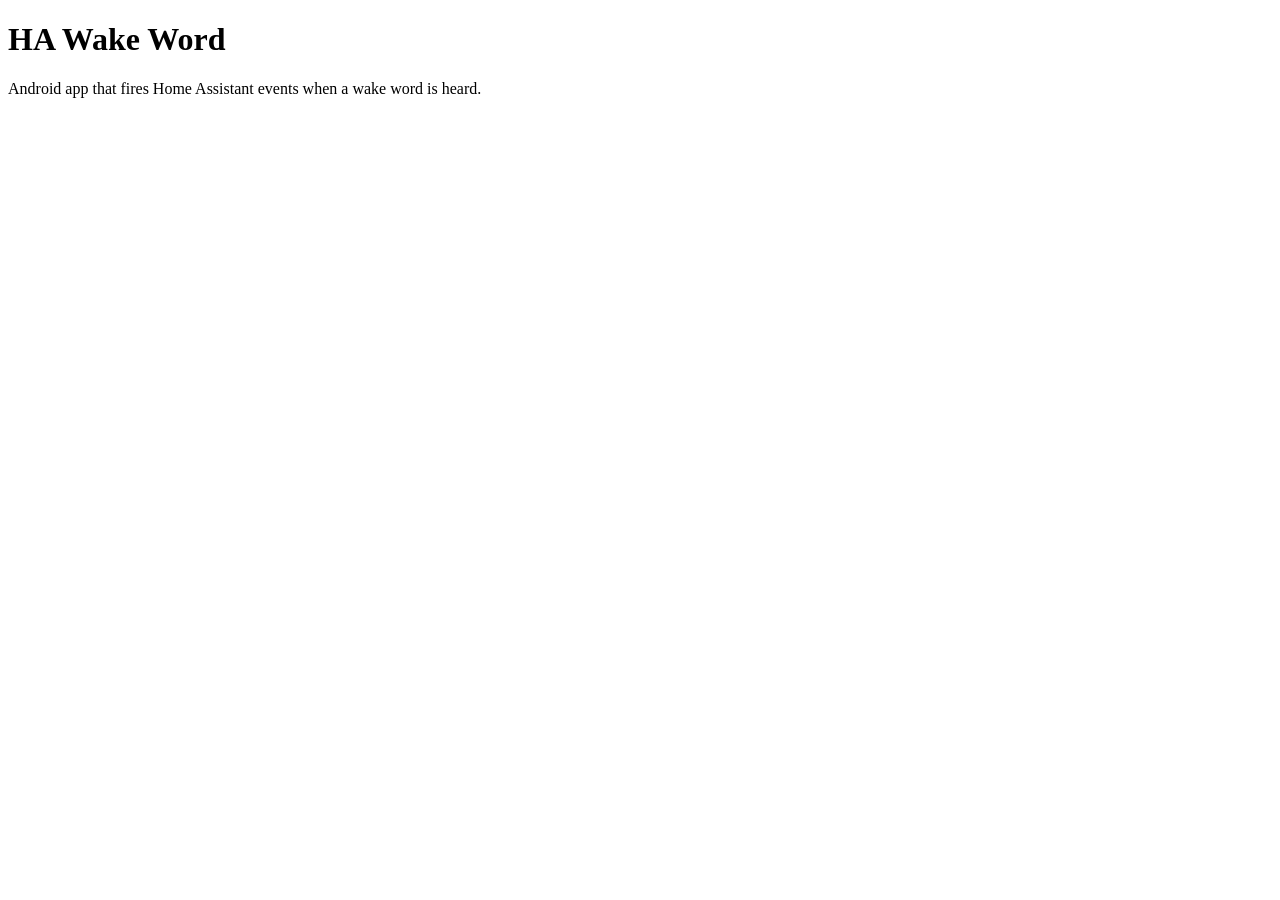
<file: docs/index.html>
<!doctype html>
<html lang="en">
<head>
  <meta charset="utf-8">
  <title>HA Wake Word</title>
  <!--
    Host this page publicly (e.g. GitHub Pages). Its URL is the OAuth "client_id".
    Home Assistant reads the first 10 kB of this page to verify the custom-scheme redirect.
    https://developers.home-assistant.io/docs/auth_api/
  -->
  <link rel="redirect_uri" href="hawakeword://auth">
  <link rel="redirect_uri" href="hawakeword-managed://auth">
</head>
<body>
  <h1>HA Wake Word</h1>
  <p>Android app that fires Home Assistant events when a wake word is heard.</p>
</body>
</html>
</file>
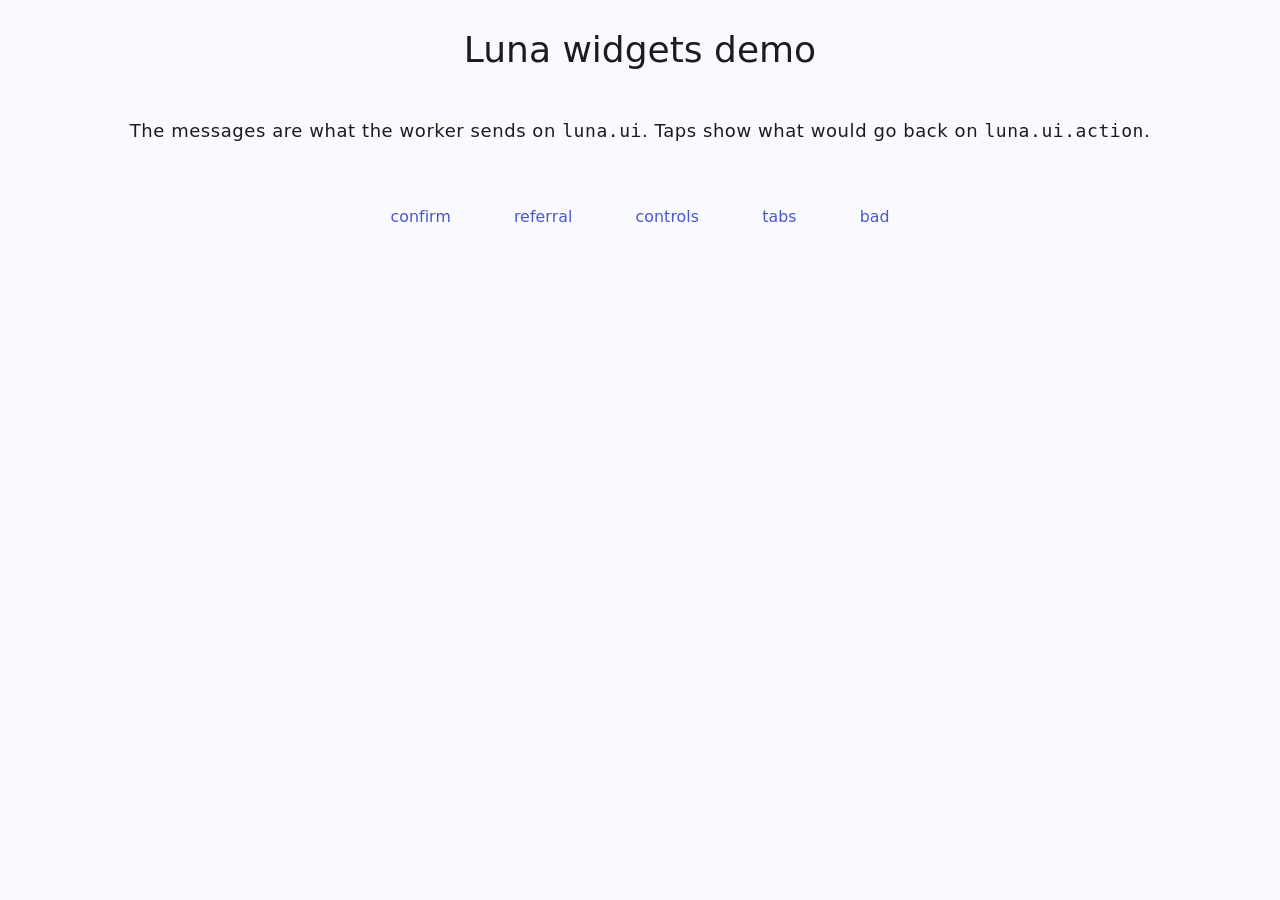
<file: web/demo.html>
<!doctype html>
<html lang="en">
<head>
<meta charset="utf-8">
<meta name="viewport" content="width=device-width, initial-scale=1">
<title>Luna widgets demo</title>
<link rel="stylesheet" href="a2ui.css">
<style>
  #sent { width:min(92vw,40rem); font:14px/1.3 ui-monospace, monospace; white-space:pre-wrap; opacity:.8; }
  nav { display:flex; gap:.5rem; flex-wrap:wrap; justify-content:center; } 
</style>
</head>
<body>
  <h1>Luna widgets demo</h1>
  <p>The messages are what the worker sends on <code>luna.ui</code>. Taps show what would go back on <code>luna.ui.action</code>.</p>
  <nav id="nav"></nav>
  <div id="widgets"></div>
  <pre id="sent"></pre>
<script src="a2ui.js"></script>
<script>
  const V = A2UI.VERSION, C = A2UI.BASIC;
  const jl = (...m) => m.map(x => JSON.stringify({ version: V, ...x })).join('\n');
  const surface = (surfaceId, components, data) => jl(
    { createSurface: { surfaceId, catalogId: C } },
    { updateComponents: { surfaceId, components } },
    ...(data ? [{ updateDataModel: { surfaceId, path: '/', value: data } }] : []));
  const btn = (id, label, name, variant = 'primary') => [
    { id, component: 'Button', child: id + '_l', variant, action: { event: { name, context: {} } } },
    { id: id + '_l', component: 'Text', text: label }];

  const demos = {
    confirm: surface('fan', [
      { id: 'root', component: 'Card', child: 'c' },
      { id: 'c', component: 'Column', children: ['t', 'r'] },
      { id: 't', component: 'Text', variant: 'h2', text: 'Turn the fan on?' },
      { id: 'r', component: 'Row', children: ['yes', 'no'] },
      ...btn('yes', 'Yes', 'confirm'), ...btn('no', 'No', 'cancel', 'default')]),

    referral: surface('referral', [   // the same card the worker's refer_to builds
      { id: 'root', component: 'Card', child: 'col' },
      { id: 'col', component: 'Column', children: ['title', 'details', 'address', 'phone', 'open_label', 'open'] },
      { id: 'title', component: 'Text', variant: 'h2', text: 'Shoppers Drug Mart' },
      { id: 'details', component: 'Text', text: 'Open until 9 pm' },
      { id: 'address', component: 'Text', text: '1 Main St' },
      { id: 'phone', component: 'Text', variant: 'h1', text: '403-555-0100' },
      { id: 'open_label', component: 'Text', text: 'Open the website' },
      { id: 'open', component: 'Button', child: 'open_label', variant: 'primary',
        action: { functionCall: { call: 'openUrl', args: { url: 'https://example.com' } } } }]),

    controls: surface('prefs', [
      { id: 'root', component: 'Card', child: 'c' },
      { id: 'c', component: 'Column', children: ['name', 'loud', 'vol', 'pick', 'when', 'go'] },
      { id: 'name', component: 'TextField', label: 'Your name', value: { path: '/name' } },
      { id: 'loud', component: 'CheckBox', label: 'Speak louder', value: { path: '/loud' } },
      { id: 'vol', component: 'Slider', label: 'Volume', min: 0, max: 100, value: { path: '/vol' } },
      { id: 'pick', component: 'ChoicePicker', label: 'Favourite', variant: 'mutuallyExclusive', value: { path: '/fav' },
        options: [{ label: 'Tea', value: 'tea' }, { label: 'Coffee', value: 'coffee' }] },
      { id: 'when', component: 'DateTimeInput', label: 'Remind me at', enableTime: true, value: { path: '/when' } },
      { id: 'go', component: 'Button', child: 'go_l', variant: 'primary',
        action: { event: { name: 'save', context: { name: { path: '/name' }, loud: { path: '/loud' }, vol: { path: '/vol' }, fav: { path: '/fav' } } } } },
      { id: 'go_l', component: 'Text', text: 'Save' }],
      { name: 'Ron', loud: true, vol: 40, fav: ['tea'] }),

    tabs: surface('tabs', [
      { id: 'root', component: 'Tabs', tabs: [{ title: 'Today', child: 'a' }, { title: 'Tomorrow', child: 'b' }] },
      { id: 'a', component: 'Text', text: 'Snow, high -1' },
      { id: 'b', component: 'Text', text: 'Cloudy, high 2' }]),

    bad: jl({ updateComponents: { surfaceId: 'missing', components: [] } }) + '\nnot json\n' + JSON.stringify({ version: 'v0.1' }),
  };

  const out = document.getElementById('sent');
  const log = t => { out.textContent = t + '\n' + out.textContent; };
  const store = new A2UI.Store(null, e => log('ERROR -> ' + JSON.stringify({ version: A2UI.VERSION, error: e })));
  new A2UI.Renderer(document.getElementById('widgets'), store, {
    onAction: m => log('ACTION -> ' + JSON.stringify(m)),
    openUrl: u => log('openUrl(' + u + ')') });
  for (const [name, text] of Object.entries(demos)) {
    const b = document.createElement('button');
    b.className = 'md-button'; b.textContent = name;
    b.onclick = () => { if (name !== 'bad') store.clear(); store.processText(text); };
    document.getElementById('nav').appendChild(b);
  }
  // demo.html#confirm opens that demo straight away (the names are the buttons above).
  const wanted = decodeURIComponent(location.hash.slice(1));
  if (demos[wanted]) store.processText(demos[wanted]);
</script>
</body>
</html>
</file>
<file: web/a2ui.css>
/*
 * Luna's web look: Material 3 (https://m3.material.io), with the same colour roles as the Android app (ui/theme/Color.kt, Theme.kt).
 * The tokens use the standard M3 names (--md-sys-color-*, shape scale, type scale), light and dark following the system setting.
 * Sized for an older person: the root text is 112.5% (18px), touch targets are 56px, and contrast is the M3 baseline or better.
 * The widgets drawn by a2ui.js use the same tokens.
 */
:root {
  color-scheme: light dark;
  /* colour roles, light */
  --md-sys-color-primary: #4a56d0;               --md-sys-color-on-primary: #ffffff;
  --md-sys-color-primary-container: #e0e3ff;     --md-sys-color-on-primary-container: #0e1664;
  --md-sys-color-secondary-container: #e2e4f5;   --md-sys-color-on-secondary-container: #181b2c;
  --md-sys-color-surface: #f8fafd;               --md-sys-color-on-surface: #1b1c20;
  --md-sys-color-on-surface-variant: #44474f;
  --md-sys-color-surface-container-low: #f1f4fa; --md-sys-color-surface-container: #e8edf7;
  --md-sys-color-surface-container-high: #dfe5f2;
  --md-sys-color-outline: #74777f;               --md-sys-color-outline-variant: #c4c7d0;
  --md-sys-color-error: #b3261e;                 --md-sys-color-on-error: #ffffff;
  /* shape scale */
  --md-sys-shape-corner-extra-small: 4px;  --md-sys-shape-corner-medium: 12px;  --md-sys-shape-corner-large: 16px;
  --md-sys-shape-corner-extra-large: 28px; --md-sys-shape-corner-full: 999px;
  --md-sys-typescale-font: Roboto, "Segoe UI", system-ui, -apple-system, sans-serif;
  --md-sys-elevation-3: 0 1px 3px rgb(0 0 0 / .30), 0 4px 8px 3px rgb(0 0 0 / .15);
  /* state layers */
  --md-sys-state-hover: .08; --md-sys-state-focus: .10; --md-sys-state-pressed: .10;
  --md-target: 56px;
}
@media (prefers-color-scheme: dark) {
  :root {
    --md-sys-color-primary: #bac3ff;               --md-sys-color-on-primary: #1b2599;
    --md-sys-color-primary-container: #323fb6;     --md-sys-color-on-primary-container: #e0e3ff;
    --md-sys-color-secondary-container: #424659;   --md-sys-color-on-secondary-container: #dfe1f9;
    --md-sys-color-surface: #121318;               --md-sys-color-on-surface: #e4e2e9;
    --md-sys-color-on-surface-variant: #c4c6d0;
    --md-sys-color-surface-container-low: #1a1b21; --md-sys-color-surface-container: #1e2028;
    --md-sys-color-surface-container-high: #282a33;
    --md-sys-color-outline: #8e909a;               --md-sys-color-outline-variant: #44474f;
    --md-sys-color-error: #ffb4ab;                 --md-sys-color-on-error: #690005;
  }
}

* { box-sizing: border-box; }
html { font-size: 112.5%; }
body {
  margin: 0; min-height: 100vh; background: var(--md-sys-color-surface); color: var(--md-sys-color-on-surface);
  font: 400 1rem/1.5 var(--md-sys-typescale-font); letter-spacing: .03125rem;
  display: flex; flex-direction: column; align-items: center; gap: 1.5rem; padding: 1.5rem 1rem 2rem;
}

/* type scale: headline-large/medium/small, title-large/medium */
h1 { font: 400 2rem/2.5rem var(--md-sys-typescale-font); letter-spacing: 0; margin: 0; }
h2 { font: 400 1.75rem/2.25rem var(--md-sys-typescale-font); letter-spacing: 0; margin: 0; }
h3 { font: 400 1.5rem/2rem var(--md-sys-typescale-font); letter-spacing: 0; margin: 0; }
h4 { font: 400 1.375rem/1.75rem var(--md-sys-typescale-font); letter-spacing: 0; margin: 0; }
h5 { font: 500 1rem/1.5rem var(--md-sys-typescale-font); letter-spacing: .009rem; margin: 0; }

/* page chrome (index.html) */
.md-top-bar { display: flex; flex-direction: column; align-items: center; gap: .75rem; }
.md-top-bar img { width: 4rem; height: 4rem; border-radius: 1rem; }
.md-status { min-height: 1.5rem; text-align: center; color: var(--md-sys-color-on-surface-variant); }
.md-supporting { margin: 0; font: 400 .875rem/1.25rem var(--md-sys-typescale-font); color: var(--md-sys-color-on-surface-variant); text-align: center; }
.md-supporting:empty { display: none; }

/* buttons: filled (primary), outlined (default), text (borderless). Each is a 56px target with a state layer. */
.md-button, .a2ui-button, .a2ui-tab {
  position: relative; display: inline-flex; align-items: center; justify-content: center; gap: .5rem; overflow: hidden;
  min-height: var(--md-target); min-width: var(--md-target); padding: 0 1.5rem; border: 0; cursor: pointer;
  font: 500 .875rem/1.25rem var(--md-sys-typescale-font); letter-spacing: .006rem;
  border-radius: var(--md-sys-shape-corner-full); background: transparent; color: var(--md-sys-color-primary);
}
.md-button::after, .a2ui-button::after, .a2ui-tab::after {
  content: ""; position: absolute; inset: 0; background: currentColor; opacity: 0; pointer-events: none; transition: opacity .1s;
}
.md-button:hover::after, .a2ui-button:hover::after, .a2ui-tab:hover::after { opacity: var(--md-sys-state-hover); }
.md-button:focus-visible::after, .a2ui-button:focus-visible::after, .a2ui-tab:focus-visible::after { opacity: var(--md-sys-state-focus); }
.md-button:active::after, .a2ui-button:active::after, .a2ui-tab:active::after { opacity: var(--md-sys-state-pressed); }
.md-button:focus-visible, .a2ui-button:focus-visible, .a2ui-tab:focus-visible { outline: 3px solid var(--md-sys-color-primary); outline-offset: 2px; }
.md-button:disabled, .a2ui-button:disabled { opacity: .38; cursor: default; }
.md-button--filled, .a2ui-button.a2ui-primary { background: var(--md-sys-color-primary); color: var(--md-sys-color-on-primary); }
.a2ui-button { border: 1px solid var(--md-sys-color-outline); }
.a2ui-button.a2ui-primary { border-color: transparent; }
.a2ui-button.a2ui-borderless, .md-button--text { border: 0; }
.a2ui-button .a2ui-text { display: inline; font: inherit; }

/* the one big action on the home page: a large round filled button; red (error roles) while a conversation is on, like End in the app */
.md-talk { width: min(60vw, 14rem); height: min(60vw, 14rem); border-radius: 50%; padding: 0; font-size: 1.375rem; line-height: 1.75rem; }
.md-talk[data-on="true"] { background: var(--md-sys-color-error); color: var(--md-sys-color-on-error); }

/* conversation: the person's words in a primary container on the right, Luna's plain on the left (as in the Android app) */
.md-conversation { width: min(92vw, 40rem); display: flex; flex-direction: column; gap: .5rem; max-height: 35vh; overflow: auto; }
.md-conversation:empty { display: none; }
.md-conversation p { margin: 0; max-width: 85%; }
.md-conversation .you { align-self: flex-end; padding: .625rem 1rem; border-radius: var(--md-sys-shape-corner-large);
  background: var(--md-sys-color-primary-container); color: var(--md-sys-color-on-primary-container); }
.md-conversation .luna { align-self: flex-start; }
.sr-only { position: absolute; width: 1px; height: 1px; overflow: hidden; clip-path: inset(50%); white-space: nowrap; }

/* dialogs (the access-key dialog and the Modal widget): M3 basic dialog */
dialog { border: 0; padding: 1.5rem; max-width: min(92vw, 35rem); min-width: min(92vw, 20rem); border-radius: var(--md-sys-shape-corner-extra-large);
  background: var(--md-sys-color-surface-container-high); color: var(--md-sys-color-on-surface); box-shadow: var(--md-sys-elevation-3); }
dialog::backdrop { background: rgb(0 0 0 / .32); }
.md-dialog-actions { display: flex; justify-content: flex-end; gap: .5rem; margin-top: 1.5rem; }

/* outlined text field */
.a2ui-field, .md-field { display: flex; flex-direction: column; gap: .25rem; border: 0; padding: 0; margin: 0; color: var(--md-sys-color-on-surface-variant); }
.a2ui-field input:not([type=checkbox]):not([type=radio]):not([type=range]), .a2ui-field textarea, .md-field input {
  font: inherit; color: var(--md-sys-color-on-surface); background: transparent; width: 100%;
  min-height: var(--md-target); padding: 0 1rem; border: 1px solid var(--md-sys-color-outline); border-radius: var(--md-sys-shape-corner-extra-small);
}
.a2ui-field input:not([type=checkbox]):not([type=radio]):not([type=range]):focus, .a2ui-field textarea:focus, .md-field input:focus {
  outline: 0; border: 2px solid var(--md-sys-color-primary); padding: 0 calc(1rem - 1px);
}
.a2ui-check { display: flex; flex-direction: row; align-items: center; gap: .75rem; min-height: var(--md-target); color: var(--md-sys-color-on-surface); }
.a2ui-check input, .a2ui-field input[type=radio] { width: 1.5rem; height: 1.5rem; accent-color: var(--md-sys-color-primary); }
.a2ui-field input[type=range] { accent-color: var(--md-sys-color-primary); width: 100%; min-height: var(--md-target); }
.a2ui-field input:focus-visible { outline-offset: 2px; }

/* widgets (a2ui.js) */
#widgets { width: min(92vw, 40rem); display: flex; flex-direction: column; gap: 1rem; }
#widgets:empty { display: none; }
.a2ui-surface { color: var(--md-sys-color-on-surface); }
.a2ui-card { background: var(--md-sys-color-surface-container); color: var(--md-sys-color-on-surface);
  border-radius: var(--md-sys-shape-corner-extra-large); padding: 1.5rem; }
.a2ui-column { display: flex; flex-direction: column; gap: .75rem; }
.a2ui-row { display: flex; flex-direction: row; gap: .75rem; flex-wrap: wrap; align-items: center; }
.a2ui-text { margin: 0; }
.a2ui-caption { font: 400 .75rem/1rem var(--md-sys-typescale-font); letter-spacing: .025rem; color: var(--md-sys-color-on-surface-variant); }
.a2ui-tabbar { display: flex; border-bottom: 1px solid var(--md-sys-color-outline-variant); margin-bottom: .75rem; }
.a2ui-tab { flex: 1; border-radius: 0; color: var(--md-sys-color-on-surface-variant); }
.a2ui-tab[aria-selected=true] { color: var(--md-sys-color-primary); box-shadow: inset 0 -3px 0 var(--md-sys-color-primary); }
.a2ui-image { max-width: 100%; border-radius: var(--md-sys-shape-corner-medium); }
.a2ui-avatar { width: 4rem; height: 4rem; border-radius: 50%; }
.a2ui-icon { font-size: 1.5rem; line-height: 1; }
.a2ui-divider { width: 100%; border: 0; border-top: 1px solid var(--md-sys-color-outline-variant); }

@media (prefers-reduced-motion: reduce) { .md-button::after, .a2ui-button::after, .a2ui-tab::after { transition: none; } }
</file>
